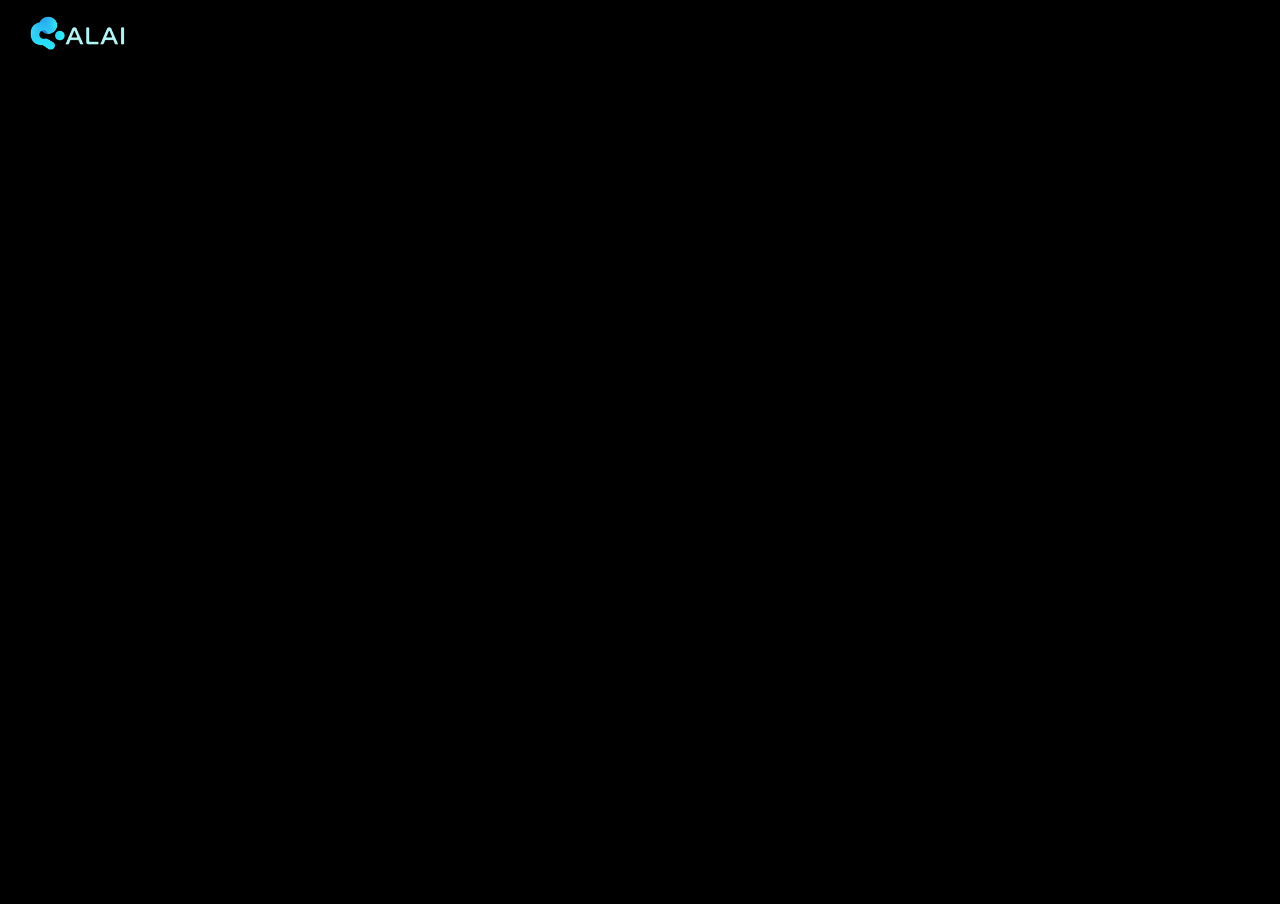
<file: home.html>
<!DOCTYPE html>
<html lang="it">
<head>
  <meta charset="UTF-8" />
  <meta name="viewport" content="width=device-width, initial-scale=1.0"/>
  <title>IA Assistant</title>
  <link rel="stylesheet" href="style.css" />
</head>
<body>

  <div class="navbar">
    <div class="navbar-left">
      <img src="img/alay-logo.png" alt="Logo IA" />
    </div>
    <div class="navbar-right">
      
    </div>
  </div>

  <main>
    <section class="hero fade-in">
      <h1>Benvenuto nel tuo assistente IA</h1>
      <p>Fai domande, ottieni risposte, esplora la conoscenza. Tutto in un clic.</p>
      <div class="button-container">
        <button onclick="window.location.href='index.html'">Inizia ora</button>
      </div>
    </section>
  </main>
  
</body>
</html>
</file>
<file: style.css>
* {
  box-sizing: border-box;
}

body {
  margin: 0;
  background-color: #000000;
  color: #eee;
  font-family: 'Segoe UI', Tahoma, Geneva, Verdana, sans-serif;
  display: flex;
  flex-direction: column;
  height: 100vh;
}

.navbar {
  height: 65px;
  position: fixed;
  display: flex;
  justify-content: space-between;
  align-items: center;
  background-color: #000000;
  padding: 15px 20px;
  width: 100%;
  flex-wrap: nowrap;
}

.navbar-left {
  display: flex;
  align-items: center;
}

.navbar-left img {
  margin-top: 0;
  width: 105px;
  height: 105px;
}


.navbar-right {
  display: flex;
  align-items: center;
}

.login-icon {
  width: 25px;
  height: 25px;
  border-radius: 50%;
  transition: transform 0.3s;
  cursor: pointer;
}

.login-icon:hover {
  transform: scale(1.1);
}

main {
  flex: 1;
  display: flex;
  flex-direction: column;
  padding: 1rem 2rem;
}

.chat-box {
  flex: 1;
  margin-top: 60px;
  background-color: #222;
  border-radius: 13px;
  padding: 1rem;
  overflow-y: auto;
  margin-bottom: 1rem;
}

.message {
  max-width: 70%;
  margin-bottom: 0.8rem;
  padding: 0.6rem 1rem;
  border-radius: 12px;
  line-height: 1.3;
}

.message.user {
  background-color: #0d6efd;
  color: white;
  align-self: flex-end;
  border-bottom-right-radius: 0;
}

.message.bot {
  background-color: #333;
  color: #eee;
  align-self: flex-start;
  border-bottom-left-radius: 0;
}

.input-area {
  display: flex;
  gap: 0.5rem;
  width: 100%;
  padding: 0.8rem 1rem;
  border-radius: 12px;
  border: none;
  font-size: 1rem;
  outline: none;
}

input#userInput {
  flex: 1;
  padding: 0.8rem 1rem;
  border-radius: 12px;
  border: none;
  font-size: 1rem;
  outline: none;
}

button {
  width: 20%;
  padding: 0 1.5rem;
  border-radius: 12px;
  border: none;
  background-color: #3f80e2;
  color: #121212;
  cursor: pointer;
  transition: background-color 0.3s ease;
}

button:hover {
  background-color: #21a1f1;
}


.hero {
  flex: 1;
  display: flex;
  flex-direction: column;
  justify-content: center;
  text-align: center;
  padding: 4rem 2rem;
  margin-top: 60px;
  animation: fadeSlideIn 1s ease-out forwards;
  opacity: 0;
  transform: translateY(20px);
}

.hero h1 {
  font-size: 2.5rem;
  margin-bottom: 1rem;
  color: #3f80e2;
}

.hero p {
  font-size: 1.2rem;
  max-width: 600px;
  margin: 0 auto 2rem;
  color: #ccc;
}

.button-container {
  display: flex;
  justify-content: center;
}

.hero button {
  background-color: #3f80e2;
  color: #121212;
  font-size: 1rem;
  padding: 0.8rem 2rem;
  border: none;
  border-radius: 12px;
  cursor: pointer;
  transition: background-color 0.3s ease, transform 0.3s ease;
}

.hero button:hover {
  background-color: #21a1f1;
  transform: scale(1.05);
}

/* Transizione ingresso */
@keyframes fadeSlideIn {
  to {
    opacity: 1;
    transform: translateY(0);
  }
}

@media (max-width: 600px) {
  .hero {
    padding: 2rem 1rem;
  }

  .hero h1 {
    font-size: 1.8rem;
  }

  .hero p {
    font-size: 1rem;
    margin-bottom: 1.5rem;
  }

  .hero button {
    font-size: 1rem;
    padding: 0.8rem 1.5rem;
    width: 100%;
    max-width: 300px;
  }

  .button-container {
    flex-direction: column;
    align-items: center;
  }

  .navbar-left img {
    width: 45px;
    height: 45px;
  }

  .login-icon {
    width: 22px;
    height: 22px;
  }
}



.related-questions strong {
  text-align: left;
  color: #0d6efd;
  font-weight: 700;
  font-size: 1.1rem;
  display: block;
  margin-bottom: 10px;
  letter-spacing: 1.2px;
  text-transform: uppercase;
}

.related-questions {
  display: flex;
  flex-direction: row;
  flex-wrap: wrap;
  gap: 10px;
  margin-top: 15px;
  padding: 10px 0;
}

.related-question {
  background-color: #2c2c2c;
  color: #ffffff;
  padding: 8px 14px;
  border-radius: 10px;
  cursor: pointer;
  font-size: 0.95rem;
  transition: background-color 0.2s ease;
  white-space: normal;
  word-break: break-word;
  max-width: 100%;
  box-sizing: border-box;
  flex: 1 1 auto;
}

.related-question:hover {
  background-color: #007bff;
  color: #fff;
}
/* MEDIA QUERY PER MOBILE */

@media (max-width: 600px) {
  main {
    padding: 1rem 1rem;
  }
  
  .chat-box {
    margin-top: 50px;
    padding: 0.8rem;
    border-radius: 6px;
  }

  .message {
    max-width: 90%;
    padding: 0.5rem 0.8rem;
    font-size: 0.9rem;
  }

  .input-area {
    flex-direction: column;
    gap: 0.5rem;
    padding: 0.5rem;
  }

  input#userInput {
    width: 100%;
    padding: 0.8rem 1rem;
    font-size: 1rem;
    border-radius: 12px;
  }

  button {
    width: 100%;
    padding: 0.8rem 0;
    border-radius: 12px;
    font-size: 1rem;
  }

  .navbar {
    padding: 10px 15px;
  }

  .logo {
    height: 35px;
  }

  .login-icon {
    width: 22px;
    height: 22px;
  }
}
@media (max-width: 320px) {
  main {
    padding: 0.5rem 0.5rem;
  }
  .chat-box {
    margin-top: 40px;
    padding: 0.5rem;
    border-radius: 6px;
  }
  .message {
    max-width: 95%;
    padding: 0.4rem 0.6rem;
    font-size: 0.8rem;
  }
  .input-area {
    flex-direction: column;
    gap: 0.4rem;
    padding: 0.4rem;
  }
  input#userInput {
    width: 100%;
    font-size: 0.9rem;
    padding: 0.6rem 0.8rem;
    border-radius: 12px;
  }
  button {
    width: 100%;
    padding: 0.7rem 0;
    font-size: 0.9rem;
    border-radius: 12px;
  }
  .navbar {
    padding: 8px 12px;
  }
  .logo {
    height: 22px;
  }
  .login-icon {
    width: 20px;
    height: 20px;
  }
}

/* Medium phones (fino a 480px) */
@media (max-width: 480px) {
  main {
    padding: 0.8rem 1rem;
  }
  .chat-box {
    margin-top: 50px;
    padding: 0.7rem 1rem;
    border-radius: 6px;
  }
  .message {
    max-width: 90%;
    padding: 0.5rem 0.8rem;
    font-size: 0.9rem;
  }
  .input-area {
    flex-direction: column;
    gap: 0.5rem;
    padding: 0.5rem 0.8rem;
  }
  input#userInput {
    width: 100%;
    font-size: 1rem;
    padding: 0.8rem 1rem;
    border-radius: 12px;
  }
  button {
    width: 100%;
    padding: 0.8rem 0;
    font-size: 1rem;
    border-radius: 12px;
  }
  .navbar {
    padding: 10px 15px;
  }
  .logo {
    height: 25px;
  }
  .login-icon {
    width: 22px;
    height: 22px;
  }
}

/* Large phones and small tablets (fino a 768px) */
@media (max-width: 768px) {
  main {
    padding: 1rem 1.5rem;
  }
  .chat-box {
    margin-top: 55px;
    padding: 1rem 1.2rem;
    border-radius: 8px;
  }
  .message {
    max-width: 70%;
    padding: 0.6rem 1rem;
    font-size: 1rem;
  }
  .input-area {
    flex-direction: row;
    gap: 0.5rem;
    padding: 0.7rem 1rem;
  }
  input#userInput {
    flex: 1;
    padding: 0.8rem 1rem;
    font-size: 1rem;
    border-radius: 12px;
  }
  button {
    width: 30%;
    padding: 0 1.5rem;
    font-size: 1rem;
    border-radius: 12px;
  }
  .navbar {
    padding: 12px 18px;
  }
  .logo {
    height: 44px;
  }
  .login-icon {
    width: 24px;
    height: 24px;
  }
}
</file>
